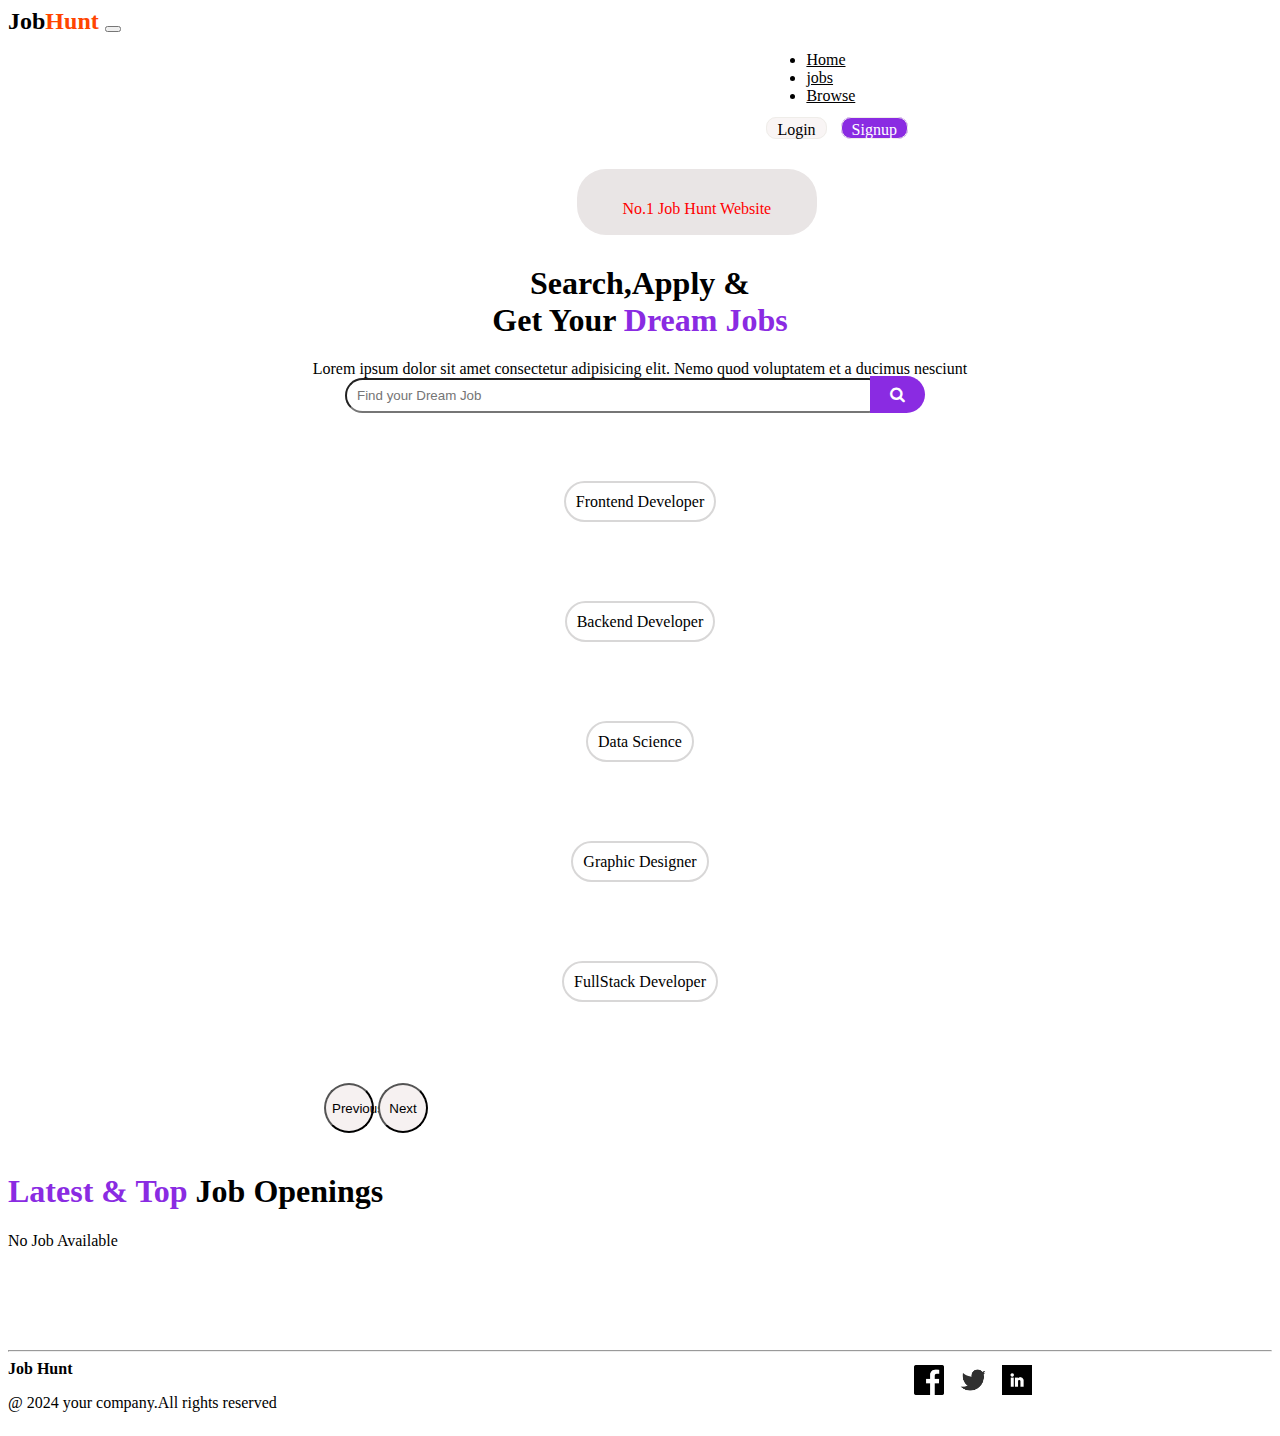
<file: index.html>
<!DOCTYPE html>
<html lang="en">

<head>
    <meta charset="UTF-8">
    <meta name="viewport" content="width=device-width, initial-scale=1.0">
    <link href="https://cdn.jsdelivr.net/npm/bootstrap@5.0.2/dist/css/bootstrap.min.css" rel="stylesheet"
        integrity="sha384-EVSTQN3/azprG1Anm3QDgpJLIm9Nao0Yz1ztcQTwFspd3yD65VohhpuuCOmLASjC" crossorigin="anonymous">
    <link rel="stylesheet" href="style.css">
    <link rel="stylesheet" href="https://cdnjs.cloudflare.com/ajax/libs/font-awesome/4.7.0/css/font-awesome.min.css">
    <title>Document</title>
</head>

<body>
    <div class="container">
        <nav class="navbar navbar-expand ">
            <div class="container-fluid">
                <b class="navbar-brand" style="font-size: x-large;"> Job<span style="color: orangered;">Hunt</span>


                </b>
                <button class="navbar-toggler" type="button" data-bs-toggle="collapse"
                    data-bs-target="#navbarSupportedContent" aria-controls="navbarSupportedContent"
                    aria-expanded="false" aria-label="Toggle navigation">
                    <span class="navbar-toggler-icon"></span>
                </button>
                <div class="collapse navbar-collapse" id="navbarSupportedContent">
                   
                    <form class="d-flex">

                        <ul class="navbar-nav me-auto mb-2 mb-lg-0">
                            <li class="nav-item">
                                <a class="nav-link active" aria-current="page" href="#">Home</a>
                            </li>
                            <li class="nav-item">
                                <a class="nav-link" href="jobs.html">jobs</a>
                            </li>

                            <li class="nav-item">
                                <a class="nav-link" href="browse.html">Browse</a>
                            </li>
                        </ul>
                        <a href="login.html" class="login"> Login</a>
                        <a href="signup.html" class="signup">Signup</a>



                        <!-- <button class="btn btn-light" onclick="window.location.href='login.html'">Login</button>


                        <button class="button" onclick="window.location.href='signup.html'">signup</button> -->
                    </form>
                </div>
            </div>
        </nav>
        <div class="textbox">
            <p>No.1 Job Hunt Website</p>
        </div>
        <div class="heading">

            <h1 style="font-weight: bolder;">Search,Apply &<br> Get Your <span style="color: blueviolet; font-weight: bolder;">Dream Jobs</span></h1>

            <p>Lorem ipsum dolor sit amet consectetur adipisicing elit. Nemo quod voluptatem et a ducimus nesciunt </p>
            <form class="example" action="action_page.php">
                <input class="searchbar" type="text" placeholder="Find your Dream Job" name="search">
                <span class="button1" type="submit"> <a href="searchbtn.html"><i class="fa fa-search " style="color: white;"></i></a></span>
            </form>
        </div>




        <div id="carouselExampleCaptions" class="carousel">

            <div class="carousel-inner">
                <div class="carousel-item active">                    
    
                    <a href="frontend.html" style="text-decoration: none; color: black;" >Frontend Developer</a>
                                               
                </div>
                <div class="carousel-item">
                    <a href="backend.html" style="text-decoration: none; color: black;" >Backend Developer</a>
                   
                </div>
                <div class="carousel-item">
                    <a href="datascience.html" style="text-decoration: none; color: black;" >Data Science</a>
                    
                </div>
                <div class="carousel-item">
                    <a href="graphic.html" style="text-decoration: none; color: black;" >Graphic Designer</a>
                    
                </div>
                <div class="carousel-item">
                    <a href="fullstack.html" style="text-decoration: none; color: black;" >FullStack Developer</a>
                    
                </div>
            </div>
            <button class="carousel-control-prev" type="button" data-bs-target="#carouselExampleCaptions"
                data-bs-slide="prev">
                <span class="carousel-control-prev-icon" aria-hidden="true"></span>
                <span class="visually-hidden">Previous</span>
            </button>
            <button class="carousel-control-next" type="button" data-bs-target="#carouselExampleCaptions"
                data-bs-slide="next">
                <span class="carousel-control-next-icon" aria-hidden="true"></span>
                <span class="visually-hidden">Next</span>
            </button>
        </div>



        <div class="para">
            <h1><span style="color: blueviolet;">Latest & Top</span> Job Openings</h1>
            <p>No Job Available</p>
        </div>
        <hr>
        <footer class="footer">
            <div class="footer1">
                <div class="left">
                    <b>Job Hunt</b>
                    <p>@ 2024 your company.All rights reserved</p>
                </div>
                <div class="right">
                    <a href="https://www.facebook.com/"><img src="fblogo.png" alt=""></a>
                    <a href="https://x.com/"><img src="twitterlogo.png" alt=""></a>
                    <a href="https://www.linkedin.com/feed/"><img src="linkedinlogo.png" alt=""></a>
                    <br>
                </div>

            </div>

        </footer>



























    </div>








    <script src="https://cdn.jsdelivr.net/npm/bootstrap@5.0.2/dist/js/bootstrap.bundle.min.js"
        integrity="sha384-MrcW6ZMFYlzcLA8Nl+NtUVF0sA7MsXsP1UyJoMp4YLEuNSfAP+JcXn/tWtIaxVXM"
        crossorigin="anonymous"></script>
</body>

</html>
</file>
<file: style.css>
.container{
    width: 100%;
}


.d-flex{
    margin-left:60%;
   
}
.nav-link{
    /* text-decoration: none; */
    color: black;
}
.navbar-nav{
    /* font-family: cursive; */
    /* margin-right: 50px; */
    padding-right: 50px;
}


.login{
    text-decoration: none;
    color: black;
    border:1px solid rgb(239, 237, 233);
    margin: 5px 10px 0px 00px;
    background-color: rgb(249, 245, 245);
    padding: 3px 10px  0px 10px;
    border-radius: 10px;
}
.login:hover{
    color: black;
    background-color: rgb(164, 160, 160);
}
.signup{
    text-decoration: none;
    color: white;
    border:1px solid rgb(239, 237, 233);
    margin: 5px 10px 0px 00px;
    background-color: blueviolet;
    padding: 3px 10px  0px 10px;
    border-radius: 10px;

}
.signup:hover{
    color: white;
    background-color: rgb(61, 12, 108);
}

/* .button{
    background-color: blueviolet;
    border-radius: 8px;
    padding: px;
    color: white;
    margin-top: 0px;

} */
.textbox{
    /* border: 2px solid blueviolet; */
    text-align: center;
    color: red;
    background-color: rgb(233, 229, 229);
    padding: 15px 5px 1px 5px;
    border-radius: 29px;
    margin: 30px 36% 30px 45%;
}
.heading{
    /* margin-bottom: 100px; */
    text-align: center;
}
.heading>p{
    margin-top: 20px;
    margin-bottom: 0px;
}

.searchbar{
    /* margin: 50px; */
    padding: 8px  350px 8px 10px;
    border-radius: 20px;
    margin-bottom: 70px;
}
.button1{
    background-color: blueviolet;
    border-radius: 0px 20px 20px 0px;
    padding: 10px 20px 10px 20px;
    margin: 8px 10px 8px -20px;
}


.carousel{
    width: 50%;
    /* align-items: center; */
    margin: auto;
}

.carousel-item{
    /* border: 2px solid black; */
    text-align: center;
    padding: 10px;
}

.carousel-item  a{
    padding: 10px;
    border: 2px solid rgb(216, 215, 215);
    border-radius: 30px;

   
} 
.carousel-item{
    height: 100px;
    /* margin-top: 100px; */
}
.carousel-control-prev{
    border-radius: 50%;
    /* color: black; */
    background-color: rgb(246, 241, 241);
    width: 50px;
    height: 50px;


}
.carousel-control-next{
    /* border: 0px solid black; */
    border-radius: 50%;
    /* color: black; */
    background-color: rgb(246, 241, 241);
    width: 50px;
    height: 50px;
}

.carousel-control-next-icon{
    color: black;
}
.carousel-item button{
    margin: 20px;
    padding: 8px 20px;
    border-radius: 20px;
    background-color: transparent;
    /* color: blue; */

}
.para{
    /* font-weight: 700; */
    margin-top: 40px;
    margin-bottom: 100px;
}
.para>h1{
    font-weight: 700;
}
.footer1{
    display: flex;

    
}
.right{
    margin-left: 50%;

}
.right img{
    /* align-items: flex-end; */
    /* margin-top: 20px; */
    width: 30px;
    height: 30px;
    margin: 5px;
    flex: none;
}













.loginform{
    border: 1px solid rgb(223, 221, 221);
    width: 600px;
    margin: auto;
    padding: 15px;
    margin-top: 40px;
}
.radiobutton{
    display: flex;
}
#loginbtn{
    width: 100%;
    margin-top: 20px;
}





.signupform{
    border: 1px solid rgb(223, 221, 221);
    width: 700px;
    margin: auto;
    padding: 15px;
    margin-top: 40px;

}
.input-group{
    width: 400px;
    margin-left: 180px;
   
}
#inputGroupFile04{
    width: 10px;
    margin-bottom: 10px;
    margin-left: 5px;
}
.form-chec{
    margin-right: 10px;
}
#choosefile{
    margin-left: 270px;
    margin-top: -10px;
    padding-bottom: 8px;
}
#signupbtn{
    width: 100%;

}






@media screen and (max-width: 990px) {
    
.d-flex{
    /* border: 2px solid black; */
    margin-left: 50%;
    
   
}
.nav-link{
    /* text-decoration: none; */
    color: black;
}
.navbar-nav{
    /* font-family: cursive; */
    margin-right: 50px;
    padding-right: 0px;
}

.textbox{
    /* border: 2px solid blueviolet; */
    text-align: center;
    color: red;
    background-color: rgb(233, 229, 229);
    padding: 15px 5px 1px 5px;
    border-radius: 29px;
    margin: 30px 36% 30px 35%;
}

.right{
    margin-left: 30%;

}
    
  }
  





  @media screen and (max-width: 770px) {
       
.d-flex{
    /* border: 2px solid black; */
    margin-left: 30%;
    
   
}
.nav-link{
    /* text-decoration: none; */
    color: black;
}
.navbar-nav{
    /* font-family: cursive; */
    margin-right: 50px;
    padding-right: 0px;
}

.textbox{
    width: 200px;
}

.searchbar{
    /* margin: 50px; */
    padding: 8px  200px 8px 10px;
    border-radius: 20px;
    margin-bottom: 70px;
}

.carousel{
    width: 70%;
    /* align-items: center; */
    margin: auto;
}

.right{
    margin-left: 10%;

}
  }




  @media screen and (max-width: 600px){
          
.d-flex{
    /* border: 2px solid black; */
    margin-left: 8%;
    
   
}

  }
  
  @media screen and (max-width: 500px){
          
    .d-flex{
        margin-left:10px;
        
        
       
    }
    .navbar-brand{
        margin: 0px;
    }
    
.navbar-nav{
    margin: 0px -10px 0px -20px;
    /* font-family: cursive; */
    /* margin-right: 50px; */
    /* padding: 5px 5px; */
}

.textbox{
    /* border: 2px solid blueviolet; */
    /* text-align: center; */
    color: red;
    background-color: rgb(233, 229, 229);
    padding: 15px 5px 1px 5px;
    border-radius: 29px;
    margin: 30px 36% 30px 20%;
}

.heading{
    /* margin-bottom: 100px; */
    text-align: center;
}
.heading>p{
    margin-top: 20px;
    margin-bottom: 10px;
}

.searchbar{
    /* margin: 50px; */
    /* width: 10px; */
    padding: 8px  0px 8px 10px;
    border-radius: 20px;
    margin-bottom: 70px;
}
.button1{
    background-color: blueviolet;
    border-radius: 0px 20px 20px 0px;
    padding: 10px 20px 10px 20px;
    margin: 8px 10px 8px -20px;
}


.carousel{
    width: 80%;
    /* align-items: center; */
    margin: auto;
}

.carousel-item{
    /* border: 2px solid black; */
    text-align: center;
    padding: 10px;
}

.carousel-item  a{
    padding: 10px;
    border: 2px solid rgb(216, 215, 215);
    border-radius: 30px;

   
} 
.carousel-item{
    height: 100px;
    /* margin-top: 100px; */
}
.carousel-control-prev{
    border-radius: 50%;
    /* color: black; */
    background-color: rgb(246, 241, 241);
    width: 50px;
    height: 50px;


}
.carousel-control-next{
    /* border: 0px solid black; */
    border-radius: 50%;
    /* color: black; */
    background-color: rgb(246, 241, 241);
    width: 50px;
    height: 50px;
}

.carousel-control-next-icon{
    color: black;
}
.carousel-item button{
    margin: 20px;
    padding: 8px 20px;
    border-radius: 20px;
    background-color: transparent;
    /* color: blue; */

}
.left{
    width: 180px;
}

.right{
    /* margin-left: -15%; */

}
.right img{
    padding: 1px;
}
}


  @media screen and (max-width: 420px){
          
    .d-flex{
        /* border: 2px solid black; */
        display: flex;
        flex-wrap: wrap;
        margin-left:15px;
        
       
    }
    .navbar-brand{
        margin: 0px;
    }
    
.navbar-nav{
    /* font-family: cursive; */
    /* margin-right: 50px; */
    padding: 5px 10px;
}

.textbox{
    /* border: 2px solid blueviolet; */
    /* text-align: center; */
    color: red;
    background-color: rgb(233, 229, 229);
    padding: 15px 5px 1px 5px;
    border-radius: 29px;
    margin: 30px 36% 30px 20%;
}

.heading{
    /* margin-bottom: 100px; */
    text-align: center;
}
.heading>p{
    margin-top: 20px;
    margin-bottom: 10px;
}

.searchbar{
    /* margin: 50px; */
    /* width: 10px; */
    padding: 8px  0px 8px 10px;
    border-radius: 20px;
    margin-bottom: 70px;
}
.button1{
    background-color: blueviolet;
    border-radius: 0px 20px 20px 0px;
    padding: 10px 20px 10px 20px;
    margin: 8px 10px 8px -20px;
}


.carousel{
    width: 80%;
    /* align-items: center; */
    margin: auto;
}

.carousel-item{
    /* border: 2px solid black; */
    text-align: center;
    padding: 10px;
}

.carousel-item  a{
    padding: 10px;
    border: 2px solid rgb(216, 215, 215);
    border-radius: 30px;

   
} 
.carousel-item{
    height: 100px;
    /* margin-top: 100px; */
}
.carousel-control-prev{
    border-radius: 50%;
    /* color: black; */
    background-color: rgb(246, 241, 241);
    width: 50px;
    height: 50px;


}
.carousel-control-next{
    /* border: 0px solid black; */
    border-radius: 50%;
    /* color: black; */
    background-color: rgb(246, 241, 241);
    width: 50px;
    height: 50px;
}

.carousel-control-next-icon{
    color: black;
}
.carousel-item button{
    margin: 20px;
    padding: 8px 20px;
    border-radius: 20px;
    background-color: transparent;
    /* color: blue; */

}
.left{
    width: 180px;
}

.right{
    /* margin-left: -15%; */

}
.right img{
    padding: 1px;
}
}





@media screen and (max-width: 770px) {
    



    .signupform{
        border: 1px solid rgb(223, 221, 221);
        width: 500px;
        margin: auto;
        padding: 15px;
        margin-top: 40px;
    
    }
    .input-group{
        width: 400px;
        margin-left: 180px;
       
    }
    #inputGroupFile04{
        width: 10px;
        margin-bottom: 10px;
        margin-left: 5px;
    }
    .form-chec{
        margin-right: 10px;
    }
    #choosefile{
        width: 300px;
        margin-left: 150px;
        margin-top: -25px;
        padding-bottom: 8px;
    }
    #signupbtn{
        width: 100%;
    
    }




}

@media screen and (max-width: 520px) {
    



    .signupform{
        border: 1px solid rgb(223, 221, 221);
        width: 350px;
        margin: auto;
        padding: 15px;
        margin-top: 40px;
    
    }
    .input-group{
        flex-direction: column;
        /* width: 400px; */
        /* margin-left: 180px; */
       
    }
    #inputGroupFile04{
        width: 200px;
        margin-bottom: 10px;
        margin-left: -65px;
        align-items: start;
    }
    .div1{
        /* width: 400px; */
        /* background-color: blue; */
        /* height: 400px; */

        display: flex;
        /* flex-wrap: wrap; */
        flex-direction:column;
    }
    .form-chec{
        margin-right: 10px;
        margin-bottom: 50px;
    }
    #choosefile{
        width: 300px;
        margin-left: 150px;
        margin-top: -25px;
        padding-bottom: 8px;
    }
    #signupbtn{
        width: 100%;
    
    }




}





@media screen and (max-width: 700px) {
    
.loginform{
    border: 1px solid rgb(223, 221, 221);
    width: 530px;
    margin: auto;
    padding: 15px;
    margin-top: 40px;
}

    
}


@media screen and (max-width: 560px)
{
    
.loginform{
    border: 1px solid rgb(223, 221, 221);
    width: 400px;
    margin: auto;
    padding: 15px;
    margin-top: 40px;
}
.radiobutton{
    display: flex;
    /* flex-direction: column; */

    
}


#loginbtn{
    width: 100%;
    margin-top: -50px;
}

}




@media screen and (max-width: 425px)
{
    
.loginform{
    border: 1px solid rgb(223, 221, 221);
    width: 300px;
    margin: auto;
    padding: 15px;
    margin-top: 40px;
}
.radiobutton{
    display: flex;
}
#loginbtn{
    width: 100%;
    margin-top: -60px;
}

}

@media screen and (max-width: 1005px){
  
    .form-check{
        width: 300px;
    }


}
</file>
